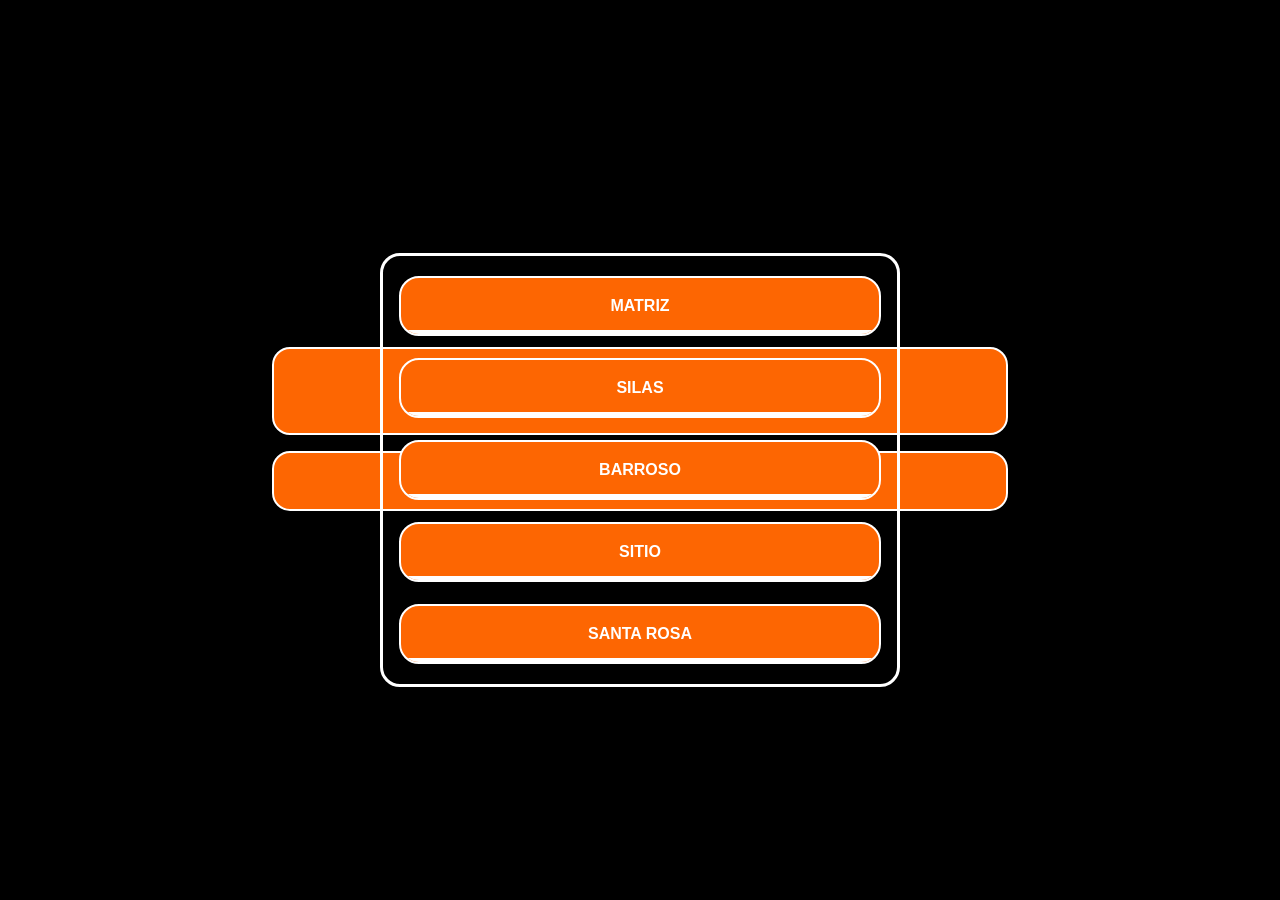
<file: index.html>
<!DOCTYPE html>
<html lang="pt-BR">
<head>
    <meta charset="UTF-8">
    <meta name="viewport" content="width=device-width, initial-scale=1.0">
    <meta name="theme-color" content="#000000">
    <title>Checklist</title>
    <link rel="stylesheet" href="src/css/global.css">
    <link rel="stylesheet" href="src/css/aba-lojas.css">
</head>
<body>
    <main>
        <section class="welcome-section" aria-label="Escolha de loja">
            <div class="painel">
                <h1>SEJA BEM VINDO</h1>
                <h2>ESCOLHA A LOJA EM QUE TRABALHA:</h2>
            </div>
            <div class="aba-lojas">
                <a href="src/html/matriz.html" onclick="localStorage.setItem('lojaSelecionada', 'MATRIZ')"><div class="palavra">MATRIZ</div></a>
                <a href="src/html/silas.html" onclick="localStorage.setItem('lojaSelecionada', 'SILAS')"><div class="palavra">SILAS</div></a>
                <a href="src/html/barroso.html" onclick="localStorage.setItem('lojaSelecionada', 'BARROSO')"><div class="palavra">BARROSO</div></a>
                <a href="src/html/sitio.html" onclick="localStorage.setItem('lojaSelecionada', 'SITIO')"><div class="palavra">SITIO</div></a>
                <a href="src/html/sta_rosa.html" onclick="localStorage.setItem('lojaSelecionada', 'STA_ROSA')"><div class="palavra">SANTA ROSA</div></a>
            </div>
        </section>
    </main>
</body>
</html>
</file>
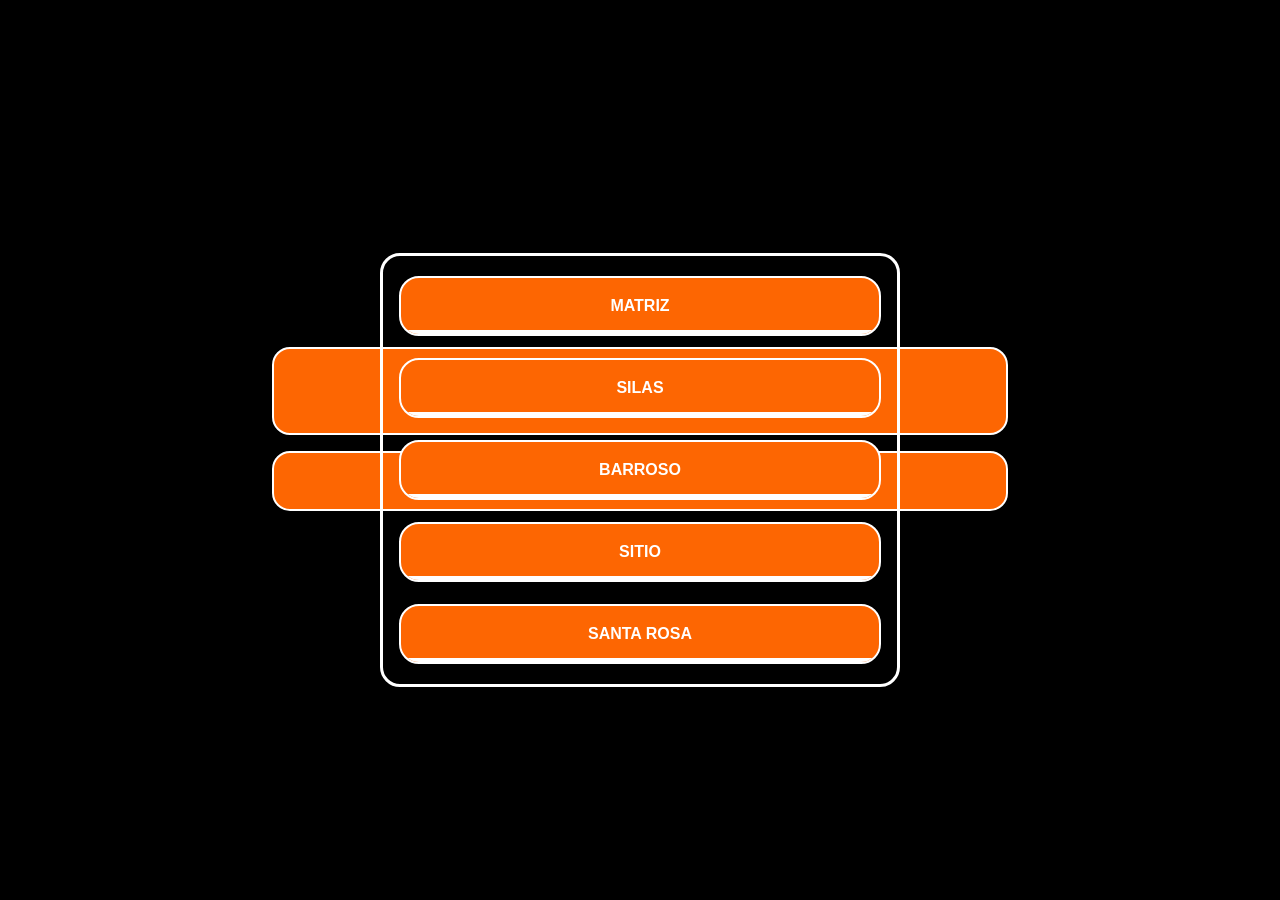
<file: checklist_motos-main/index.html>
<!DOCTYPE html>
<html lang="pt-BR">
<head>
    <meta charset="UTF-8">
    <meta name="viewport" content="width=device-width, initial-scale=1.0">
    <meta name="theme-color" content="#000000">
    <title>Checklist</title>
    <link rel="stylesheet" href="css/global.css">
    <link rel="stylesheet" href="css/aba-lojas.css">
</head>
<body>
    <main>
        <section class="welcome-section" aria-label="Escolha de loja">
            <div class="painel">
                <h1>SEJA BEM VINDO</h1>
                <h2>ESCOLHA A LOJA EM QUE TRABALHA:</h2>
            </div>
            <div class="aba-lojas">
                <a href="html/matriz.html" onclick="localStorage.setItem('lojaSelecionada', 'MATRIZ')"><div class="palavra">MATRIZ</div></a>
                <a href="html/silas.html" onclick="localStorage.setItem('lojaSelecionada', 'SILAS')"><div class="palavra">SILAS</div></a>
                <a href="html/barroso.html" onclick="localStorage.setItem('lojaSelecionada', 'BARROSO')"><div class="palavra">BARROSO</div></a>
                <a href="html/sitio.html" onclick="localStorage.setItem('lojaSelecionada', 'SITIO')"><div class="palavra">SITIO</div></a>
                <a href="html/sta_rosa.html" onclick="localStorage.setItem('lojaSelecionada', 'STA_ROSA')"><div class="palavra">SANTA ROSA</div></a>
            </div>
        </section>
    </main>
</body>
</html>
</file>
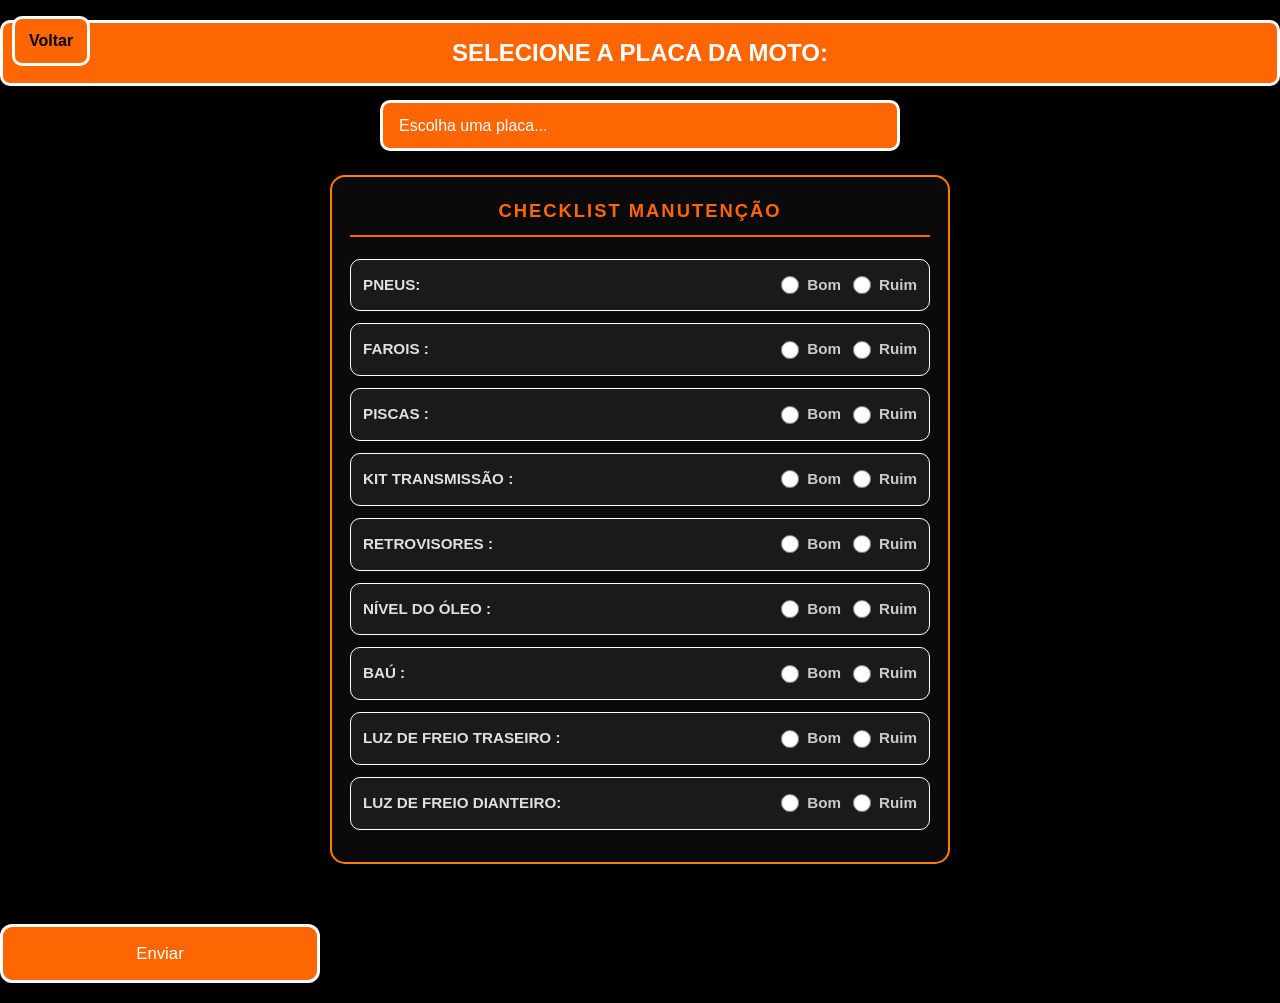
<file: checklist_motos-main/html/barroso.html>
<!DOCTYPE html>
<html lang="PT-BR">
<head>
    <meta charset="UTF-8">
    <meta name="viewport" content="width=device-width, initial-scale=1.0">
    <title>BARROSO</title>
    <link rel="stylesheet" href="../css/aba-checklist.css">
    <link rel="stylesheet" href="../css/button-voltar.css">
    <link rel="stylesheet" href="../css/button_enviar.css">
</head>
<body>
    <div class="button-voltar" onclick="window.history.back()"><strong>Voltar</strong></div>
    <H2>SELECIONE A PLACA DA MOTO:</H2>
<select id="placa" name="placa_moto" class="select-placas">
    <option value="" disabled selected>Escolha uma placa...</option>
    <option value="POH5E84">POH5E84</option>
    <option value="POC4C24">POC4C24</option>
    <option value="PNI1D31">PNI1D31</option>
    <option value="PMW1H71">PMW1H71</option>
</select>
 <div class="checklist-geral">
    <h3>Checklist Manutenção</h3>
    
    <div class="checklist-opções">
        <span class="item-name">PNEUS:</span>
        <div class="options-group">
            <label class="option-item">
                <input type="radio" name="pneus" value="bom"> Bom
            </label>
            <label class="option-item">
                <input type="radio" name="pneus" value="ruim"> Ruim
            </label>
        </div>
    </div>

    <div class="checklist-opções">
        <span class="item-name">FAROIS :</span>
        <div class="options-group">
            <label class="option-item">
                <input type="radio" name="farois" value="bom"> Bom
            </label>
            <label class="option-item">
                <input type="radio" name="farois" value="ruim"> Ruim
            </label>
        </div>
    </div>

    <div class="checklist-opções">
        <span class="item-name">PISCAS :</span>
        <div class="options-group">
            <label class="option-item">
                <input type="radio" name="piscas" value="bom"> Bom
            </label>
            <label class="option-item">
                <input type="radio" name="piscas" value="ruim"> Ruim
            </label>
        </div>
    </div>

    <div class="checklist-opções">
        <span class="item-name">KIT TRANSMISSÃO :</span>
        <div class="options-group">
            <label class="option-item">
                <input type="radio" name="transmissao" value="bom"> Bom
            </label>
            <label class="option-item">
                <input type="radio" name="transmissao" value="ruim"> Ruim
            </label>
        </div>
    </div>

    <div class="checklist-opções">
        <span class="item-name">RETROVISORES :</span>
        <div class="options-group">
            <label class="option-item">
                <input type="radio" name="retrovisores" value="bom"> Bom
            </label>
            <label class="option-item">
                <input type="radio" name="retrovisores" value="ruim"> Ruim
            </label>
        </div>
    </div>

    <div class="checklist-opções">
        <span class="item-name">NÍVEL DO ÓLEO :</span>
        <div class="options-group">
            <label class="option-item">
                <input type="radio" name="oleo" value="bom"> Bom
            </label>
            <label class="option-item">
                <input type="radio" name="oleo" value="ruim"> Ruim
            </label>
        </div>
    </div>

    <div class="checklist-opções">
        <span class="item-name">BAÚ :</span>
        <div class="options-group">
            <label class="option-item">
                <input type="radio" name="bau" value="bom"> Bom
            </label>
            <label class="option-item">
                <input type="radio" name="bau" value="ruim"> Ruim
            </label>
        </div>
    </div>

    <div class="checklist-opções">
        <span class="item-name">LUZ DE FREIO TRASEIRO :</span>
        <div class="options-group">
            <label class="option-item">
                <input type="radio" name="freio-tras" value="bom"> Bom
            </label>
            <label class="option-item">
                <input type="radio" name="freio-tras" value="ruim"> Ruim
            </label>
        </div>
    </div>

    <div class="checklist-opções">
        <span class="item-name">LUZ DE FREIO DIANTEIRO:</span>
        <div class="options-group">
            <label class="option-item">
                <input type="radio" name="freio-diant" value="bom"> Bom
            </label>
            <label class="option-item">
                <input type="radio" name="freio-diant" value="ruim"> Ruim
            </label>
        </div>
    </div>

</div>

        <div class="button-enviar" onclick="enviarChecklist()">Enviar</div>

    <script src="../js.js/app.js"></script>
    <script src="../js.js/botão_enviar.js"></script>
</body>
</html>
</file>
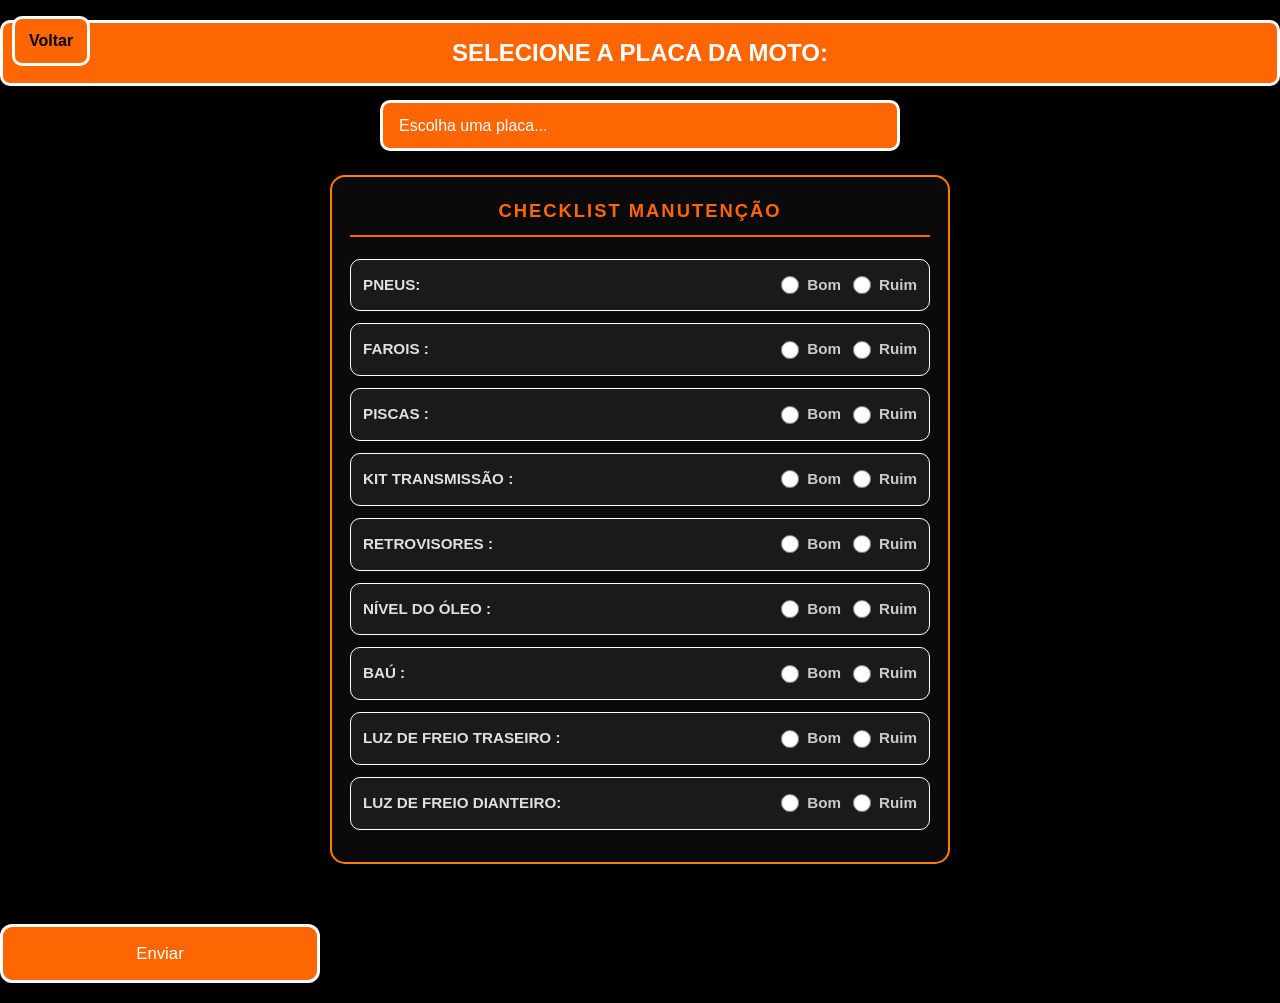
<file: checklist_motos-main/html/matriz.html>
<!DOCTYPE html>
<html lang="PT-BR">
<head>
    <meta charset="UTF-8">
    <meta name="viewport" content="width=device-width, initial-scale=1.0">
    <title>MATRIZ </title>
    <link rel="stylesheet" href="../css/aba-checklist.css">
    <link rel="stylesheet" href="../css/button-voltar.css">
    <link rel="stylesheet" href="../css/button_enviar.css">
</head>
<body>
    <div class="button-voltar" onclick="window.history.back()"><strong>Voltar</strong></div>

   
    <H2>SELECIONE A PLACA DA MOTO:</H2>
<select id="placa" name="placa_moto" class="select-placas">
    <option value="" disabled selected>Escolha uma placa...</option>
    <option value="POH5E84">POH5E84</option>
    <option value="POC4C24">POC4C24</option>
    <option value="PNI1D31">PNI1D31</option>
    <option value="PMW1H71">PMW1H71</option>
    <option value="POD4B43">POD4B43</option>
    <option value="PNG7965">PNG7965</option>
    <option value="PMU7726">PMU7726</option>
    <option value="SBR9G20">SBR9G20</option>
    <option value="PNB4912">PNB4912</option>
    <option value="ORR1913">ORR1913</option>
    <option value="PON2103">PON2103</option>
    <option value="PMR4E11">PMR4E11</option>
    <option value="OCN5632">OCN5632</option>
    <option value="POX2A52">POX2A52</option>
    <option value="SMB8J00">SMB8J00</option>
    <option value="POK9E56">POK9E56</option>
    <option value="POU0172">POU0172</option>
    <option value="RIA4E20">RIA4E20</option>
    <option value="RIA3b30">RIA4E20</option>
</select>
    
    <div class="checklist-geral">
    <h3>Checklist Manutenção</h3>
    
    <div class="checklist-opções">
        <span class="item-name">PNEUS:</span>
        <div class="options-group">
            <label class="option-item">
                <input type="radio" name="pneus" value="bom"> Bom
            </label>
            <label class="option-item">
                <input type="radio" name="pneus" value="ruim"> Ruim
            </label>
        </div>
    </div>

    <div class="checklist-opções">
        <span class="item-name">FAROIS :</span>
        <div class="options-group">
            <label class="option-item">
                <input type="radio" name="farois" value="bom"> Bom
            </label>
            <label class="option-item">
                <input type="radio" name="farois" value="ruim"> Ruim
            </label>
        </div>
    </div>

    <div class="checklist-opções">
        <span class="item-name">PISCAS :</span>
        <div class="options-group">
            <label class="option-item">
                <input type="radio" name="piscas" value="bom"> Bom
            </label>
            <label class="option-item">
                <input type="radio" name="piscas" value="ruim"> Ruim
            </label>
        </div>
    </div>

    <div class="checklist-opções">
        <span class="item-name">KIT TRANSMISSÃO :</span>
        <div class="options-group">
            <label class="option-item">
                <input type="radio" name="transmissao" value="bom"> Bom
            </label>
            <label class="option-item">
                <input type="radio" name="transmissao" value="ruim"> Ruim
            </label>
        </div>
    </div>

    <div class="checklist-opções">
        <span class="item-name">RETROVISORES :</span>
        <div class="options-group">
            <label class="option-item">
                <input type="radio" name="retrovisores" value="bom"> Bom
            </label>
            <label class="option-item">
                <input type="radio" name="retrovisores" value="ruim"> Ruim
            </label>
        </div>
    </div>

    <div class="checklist-opções">
        <span class="item-name">NÍVEL DO ÓLEO :</span>
        <div class="options-group">
            <label class="option-item">
                <input type="radio" name="oleo" value="bom"> Bom
            </label>
            <label class="option-item">
                <input type="radio" name="oleo" value="ruim"> Ruim
            </label>
        </div>
    </div>

    <div class="checklist-opções">
        <span class="item-name">BAÚ :</span>
        <div class="options-group">
            <label class="option-item">
                <input type="radio" name="bau" value="bom"> Bom
            </label>
            <label class="option-item">
                <input type="radio" name="bau" value="ruim"> Ruim
            </label>
        </div>
    </div>

    <div class="checklist-opções">
        <span class="item-name">LUZ DE FREIO TRASEIRO :</span>
        <div class="options-group">
            <label class="option-item">
                <input type="radio" name="freio-tras" value="bom"> Bom
            </label>
            <label class="option-item">
                <input type="radio" name="freio-tras" value="ruim"> Ruim
            </label>
        </div>
    </div>

    <div class="checklist-opções">
        <span class="item-name">LUZ DE FREIO DIANTEIRO:</span>
        <div class="options-group">
            <label class="option-item">
                <input type="radio" name="freio-diant" value="bom"> Bom
            </label>
            <label class="option-item">
                <input type="radio" name="freio-diant" value="ruim"> Ruim
            </label>
        </div>
    </div>

</div>

        <div class="button-enviar" onclick="enviarChecklist()">Enviar</div>

    <script src="../js.js/app.js"></script>
    <script src="../js.js/botão_enviar.js"></script>
</body>
</html>
</file>
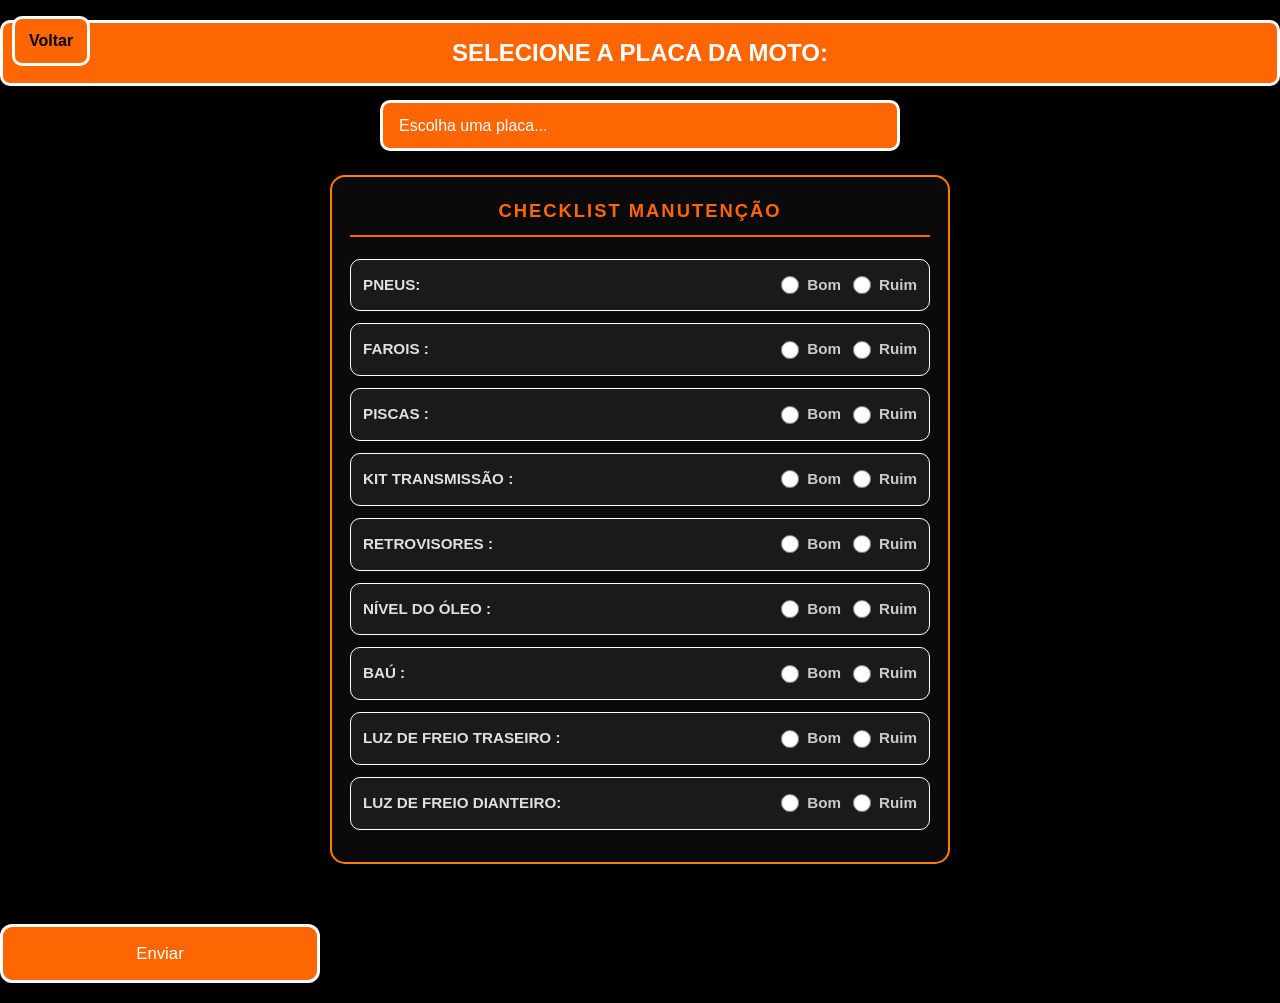
<file: checklist_motos-main/html/silas.html>
<!DOCTYPE html>
<html lang="PT-BR">
<head>
    <meta charset="UTF-8">
    <meta name="viewport" content="width=device-width, initial-scale=1.0">
    <title>SILAS</title>
    <link rel="stylesheet" href="../css/aba-checklist.css">
    <link rel="stylesheet" href="../css/button-voltar.css">
    <link rel="stylesheet" href="../css/button_enviar.css">
</head>
<body>
    <div class="button-voltar" onclick="window.history.back()"><strong>Voltar</strong></div>
    <H2>SELECIONE A PLACA DA MOTO:</H2>
<select id="placa" name="placa_moto" class="select-placas">
    <option value="" disabled selected>Escolha uma placa...</option>
    <option value="POH5E84">POH5E84</option>
    <option value="POC4C24">POC4C24</option>
    <option value="PNI1D31">PNI1D31</option>
    <option value="PMW1H71">PMW1H71</option>
</select>
 <div class="checklist-geral">
    <h3>Checklist Manutenção</h3>
    
    <div class="checklist-opções">
        <span class="item-name">PNEUS:</span>
        <div class="options-group">
            <label class="option-item">
                <input type="radio" name="pneus" value="bom"> Bom
            </label>
            <label class="option-item">
                <input type="radio" name="pneus" value="ruim"> Ruim
            </label>
        </div>
    </div>

    <div class="checklist-opções">
        <span class="item-name">FAROIS :</span>
        <div class="options-group">
            <label class="option-item">
                <input type="radio" name="farois" value="bom"> Bom
            </label>
            <label class="option-item">
                <input type="radio" name="farois" value="ruim"> Ruim
            </label>
        </div>
    </div>

    <div class="checklist-opções">
        <span class="item-name">PISCAS :</span>
        <div class="options-group">
            <label class="option-item">
                <input type="radio" name="piscas" value="bom"> Bom
            </label>
            <label class="option-item">
                <input type="radio" name="piscas" value="ruim"> Ruim
            </label>
        </div>
    </div>

    <div class="checklist-opções">
        <span class="item-name">KIT TRANSMISSÃO :</span>
        <div class="options-group">
            <label class="option-item">
                <input type="radio" name="transmissao" value="bom"> Bom
            </label>
            <label class="option-item">
                <input type="radio" name="transmissao" value="ruim"> Ruim
            </label>
        </div>
    </div>

    <div class="checklist-opções">
        <span class="item-name">RETROVISORES :</span>
        <div class="options-group">
            <label class="option-item">
                <input type="radio" name="retrovisores" value="bom"> Bom
            </label>
            <label class="option-item">
                <input type="radio" name="retrovisores" value="ruim"> Ruim
            </label>
        </div>
    </div>

    <div class="checklist-opções">
        <span class="item-name">NÍVEL DO ÓLEO :</span>
        <div class="options-group">
            <label class="option-item">
                <input type="radio" name="oleo" value="bom"> Bom
            </label>
            <label class="option-item">
                <input type="radio" name="oleo" value="ruim"> Ruim
            </label>
        </div>
    </div>

    <div class="checklist-opções">
        <span class="item-name">BAÚ :</span>
        <div class="options-group">
            <label class="option-item">
                <input type="radio" name="bau" value="bom"> Bom
            </label>
            <label class="option-item">
                <input type="radio" name="bau" value="ruim"> Ruim
            </label>
        </div>
    </div>

    <div class="checklist-opções">
        <span class="item-name">LUZ DE FREIO TRASEIRO :</span>
        <div class="options-group">
            <label class="option-item">
                <input type="radio" name="freio-tras" value="bom"> Bom
            </label>
            <label class="option-item">
                <input type="radio" name="freio-tras" value="ruim"> Ruim
            </label>
        </div>
    </div>

    <div class="checklist-opções">
        <span class="item-name">LUZ DE FREIO DIANTEIRO:</span>
        <div class="options-group">
            <label class="option-item">
                <input type="radio" name="freio-diant" value="bom"> Bom
            </label>
            <label class="option-item">
                <input type="radio" name="freio-diant" value="ruim"> Ruim
            </label>
        </div>
    </div>

</div>

        <div class="button-enviar" onclick="enviarChecklist()">Enviar</div>

    <script src="../js.js/app.js"></script>
    <script src="../js.js/botão_enviar.js"></script>
</body>
</html>
</file>
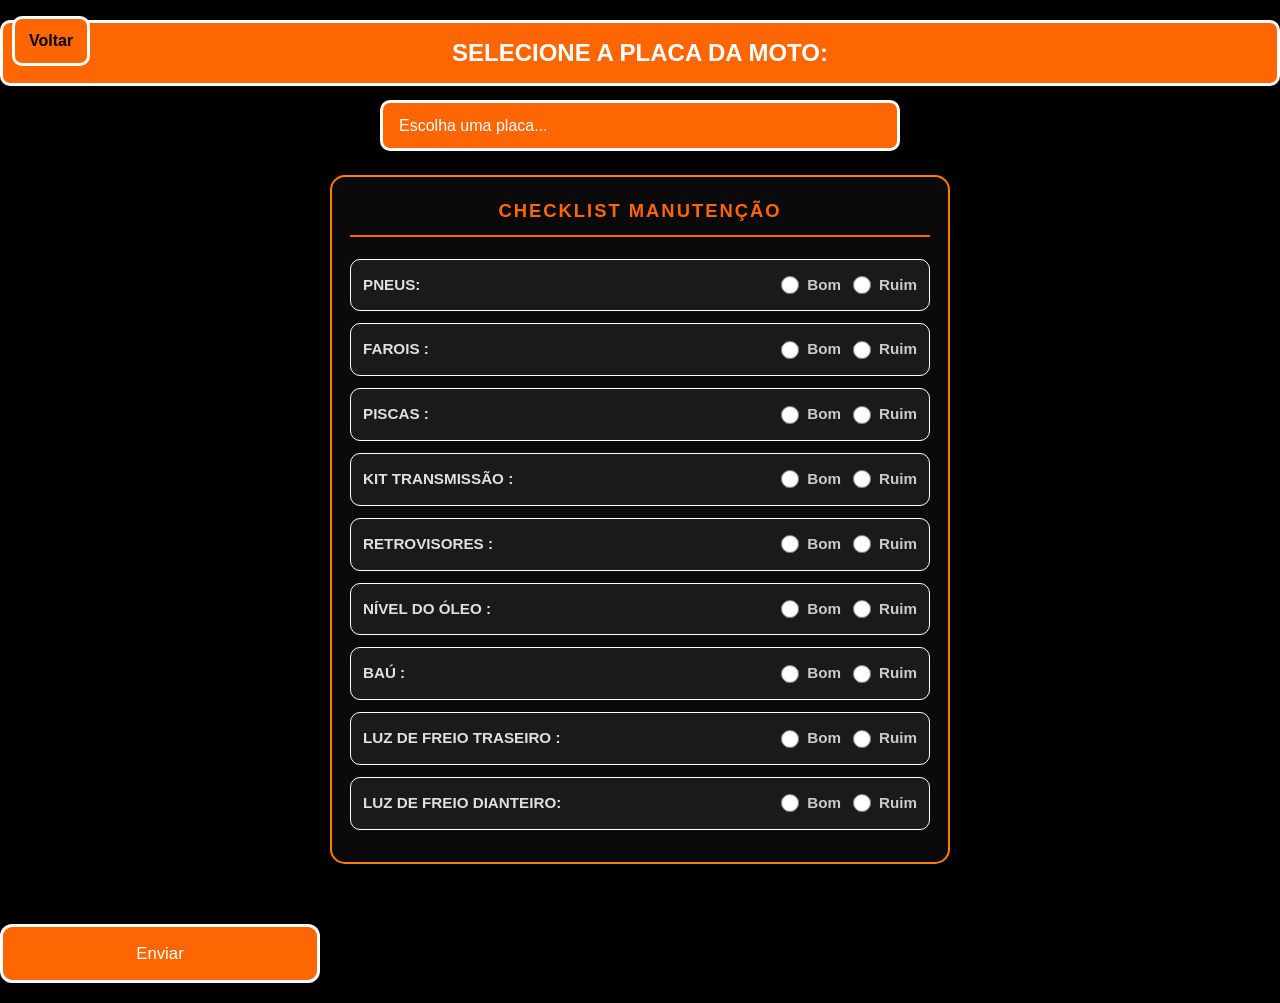
<file: checklist_motos-main/html/sitio.html>
<!DOCTYPE html>
<html lang="PT-BR">
<head>
    <meta charset="UTF-8">
    <meta name="viewport" content="width=device-width, initial-scale=1.0">
    <title>SITIO</title>
    <link rel="stylesheet" href="../css/aba-checklist.css">
    <link rel="stylesheet" href="../css/button-voltar.css">
    <link rel="stylesheet" href="../css/button_enviar.css">
</head>
<body>
    <div class="button-voltar" onclick="window.history.back()"><strong>Voltar</strong></div>
    <H2>SELECIONE A PLACA DA MOTO:</H2>
<select id="placa" name="placa_moto" class="select-placas">
    <option value="" disabled selected>Escolha uma placa...</option>
    <option value="SAX7H51">SAX7H51</option>
    <option value="POU5G33">POU5G33</option>
    <option value="RID1J23">RID1J23</option>
    <option value="NUO6A84">NUO6A84</option>
    <option value="RIA5G70">RIA5G70</option>
    <option value="POE1H71">POE1H71</option>
    <option value="SBM0H10">SBM0H10</option>
    <option value="POD1103">POD1103</option>
    <option value="PNG7945">PNG7945</option>
    <option value="RIA7H19">RIA7H19</option>
    <option value="RIA7J09">RIA7J09</option>
    <option value="POU5L03">POU5L03</option>
    <option value="PNN4862">PNN4862</option>
    <option value="POV0J43">POV0J43</option>
</select>
 <div class="checklist-geral">
    <h3>Checklist Manutenção</h3>
    
    <div class="checklist-opções">
        <span class="item-name">PNEUS:</span>
        <div class="options-group">
            <label class="option-item">
                <input type="radio" name="pneus" value="bom"> Bom
            </label>
            <label class="option-item">
                <input type="radio" name="pneus" value="ruim"> Ruim
            </label>
        </div>
    </div>

    <div class="checklist-opções">
        <span class="item-name">FAROIS :</span>
        <div class="options-group">
            <label class="option-item">
                <input type="radio" name="farois" value="bom"> Bom
            </label>
            <label class="option-item">
                <input type="radio" name="farois" value="ruim"> Ruim
            </label>
        </div>
    </div>

    <div class="checklist-opções">
        <span class="item-name">PISCAS :</span>
        <div class="options-group">
            <label class="option-item">
                <input type="radio" name="piscas" value="bom"> Bom
            </label>
            <label class="option-item">
                <input type="radio" name="piscas" value="ruim"> Ruim
            </label>
        </div>
    </div>

    <div class="checklist-opções">
        <span class="item-name">KIT TRANSMISSÃO :</span>
        <div class="options-group">
            <label class="option-item">
                <input type="radio" name="transmissao" value="bom"> Bom
            </label>
            <label class="option-item">
                <input type="radio" name="transmissao" value="ruim"> Ruim
            </label>
        </div>
    </div>

    <div class="checklist-opções">
        <span class="item-name">RETROVISORES :</span>
        <div class="options-group">
            <label class="option-item">
                <input type="radio" name="retrovisores" value="bom"> Bom
            </label>
            <label class="option-item">
                <input type="radio" name="retrovisores" value="ruim"> Ruim
            </label>
        </div>
    </div>

    <div class="checklist-opções">
        <span class="item-name">NÍVEL DO ÓLEO :</span>
        <div class="options-group">
            <label class="option-item">
                <input type="radio" name="oleo" value="bom"> Bom
            </label>
            <label class="option-item">
                <input type="radio" name="oleo" value="ruim"> Ruim
            </label>
        </div>
    </div>

    <div class="checklist-opções">
        <span class="item-name">BAÚ :</span>
        <div class="options-group">
            <label class="option-item">
                <input type="radio" name="bau" value="bom"> Bom
            </label>
            <label class="option-item">
                <input type="radio" name="bau" value="ruim"> Ruim
            </label>
        </div>
    </div>

    <div class="checklist-opções">
        <span class="item-name">LUZ DE FREIO TRASEIRO :</span>
        <div class="options-group">
            <label class="option-item">
                <input type="radio" name="freio-tras" value="bom"> Bom
            </label>
            <label class="option-item">
                <input type="radio" name="freio-tras" value="ruim"> Ruim
            </label>
        </div>
    </div>

    <div class="checklist-opções">
        <span class="item-name">LUZ DE FREIO DIANTEIRO:</span>
        <div class="options-group">
            <label class="option-item">
                <input type="radio" name="freio-diant" value="bom"> Bom
            </label>
            <label class="option-item">
                <input type="radio" name="freio-diant" value="ruim"> Ruim
            </label>
        </div>
    </div>

</div>

        <div class="button-enviar" onclick="enviarChecklist()">Enviar</div>

    <script src="../js.js/app.js"></script>
    <script src="../js.js/botão_enviar.js"></script>
</body>
</html>
</file>
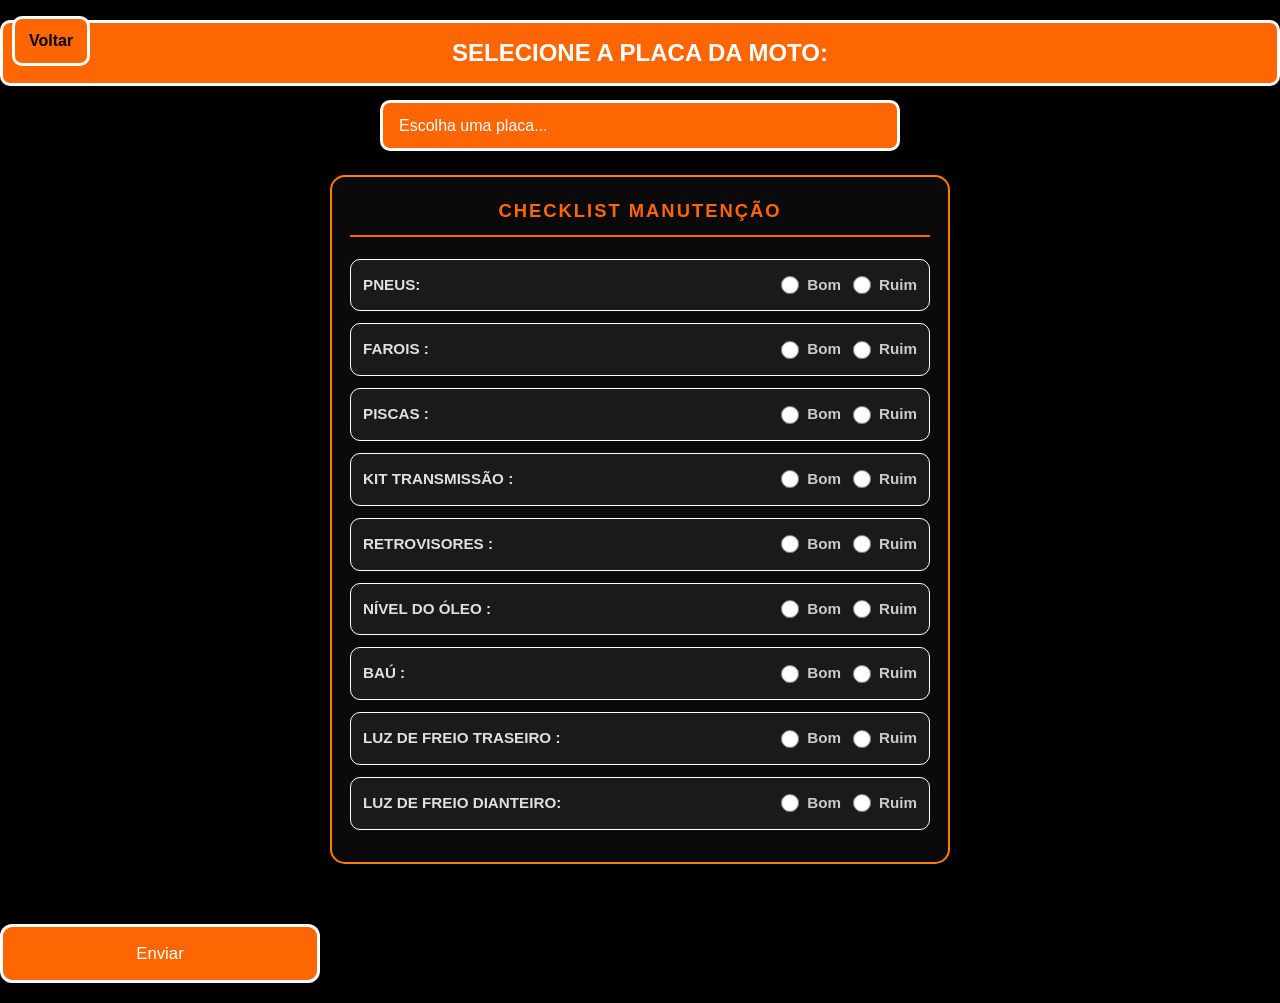
<file: checklist_motos-main/html/sta_rosa.html>
<!DOCTYPE html>
<html lang="PT-BR">
<head>
    <meta charset="UTF-8">
    <meta name="viewport" content="width=device-width, initial-scale=1.0">
    <title>STA ROSA</title>
    <link rel="stylesheet" href="../css/aba-checklist.css">
    <link rel="stylesheet" href="../css/button-voltar.css">
    <link rel="stylesheet" href="../css/button_enviar.css">
</head>
<body>
    <div class="button-voltar" onclick="window.history.back()"><strong>Voltar</strong></div>
    <H2>SELECIONE A PLACA DA MOTO:</H2>
<select id="placa" name="placa_moto" class="select-placas">
    <option value="" disabled selected>Escolha uma placa...</option>
    <option value="POH5E84">POH5E84</option>
    <option value="POC4C24">POC4C24</option>
    <option value="PNI1D31">PNI1D31</option>
    <option value="PMW1H71">PMW1H71</option>
</select>
 <div class="checklist-geral">
    <h3>Checklist Manutenção</h3>
    
    <div class="checklist-opções">
        <span class="item-name">PNEUS:</span>
        <div class="options-group">
            <label class="option-item">
                <input type="radio" name="pneus" value="bom"> Bom
            </label>
            <label class="option-item">
                <input type="radio" name="pneus" value="ruim"> Ruim
            </label>
        </div>
    </div>

    <div class="checklist-opções">
        <span class="item-name">FAROIS :</span>
        <div class="options-group">
            <label class="option-item">
                <input type="radio" name="farois" value="bom"> Bom
            </label>
            <label class="option-item">
                <input type="radio" name="farois" value="ruim"> Ruim
            </label>
        </div>
    </div>

    <div class="checklist-opções">
        <span class="item-name">PISCAS :</span>
        <div class="options-group">
            <label class="option-item">
                <input type="radio" name="piscas" value="bom"> Bom
            </label>
            <label class="option-item">
                <input type="radio" name="piscas" value="ruim"> Ruim
            </label>
        </div>
    </div>

    <div class="checklist-opções">
        <span class="item-name">KIT TRANSMISSÃO :</span>
        <div class="options-group">
            <label class="option-item">
                <input type="radio" name="transmissao" value="bom"> Bom
            </label>
            <label class="option-item">
                <input type="radio" name="transmissao" value="ruim"> Ruim
            </label>
        </div>
    </div>

    <div class="checklist-opções">
        <span class="item-name">RETROVISORES :</span>
        <div class="options-group">
            <label class="option-item">
                <input type="radio" name="retrovisores" value="bom"> Bom
            </label>
            <label class="option-item">
                <input type="radio" name="retrovisores" value="ruim"> Ruim
            </label>
        </div>
    </div>

    <div class="checklist-opções">
        <span class="item-name">NÍVEL DO ÓLEO :</span>
        <div class="options-group">
            <label class="option-item">
                <input type="radio" name="oleo" value="bom"> Bom
            </label>
            <label class="option-item">
                <input type="radio" name="oleo" value="ruim"> Ruim
            </label>
        </div>
    </div>

    <div class="checklist-opções">
        <span class="item-name">BAÚ :</span>
        <div class="options-group">
            <label class="option-item">
                <input type="radio" name="bau" value="bom"> Bom
            </label>
            <label class="option-item">
                <input type="radio" name="bau" value="ruim"> Ruim
            </label>
        </div>
    </div>

    <div class="checklist-opções">
        <span class="item-name">LUZ DE FREIO TRASEIRO :</span>
        <div class="options-group">
            <label class="option-item">
                <input type="radio" name="freio-tras" value="bom"> Bom
            </label>
            <label class="option-item">
                <input type="radio" name="freio-tras" value="ruim"> Ruim
            </label>
        </div>
    </div>

    <div class="checklist-opções">
        <span class="item-name">LUZ DE FREIO DIANTEIRO:</span>
        <div class="options-group">
            <label class="option-item">
                <input type="radio" name="freio-diant" value="bom"> Bom
            </label>
            <label class="option-item">
                <input type="radio" name="freio-diant" value="ruim"> Ruim
            </label>
        </div>
    </div>

</div>

        <div class="button-enviar" onclick="enviarChecklist()">Enviar</div>

    <script src="../js.js/app.js"></script>
    <script src="../js.js/botão_enviar.js"></script>    
</body>
</html>
</file>
<file: src/css/global.css>
* {
    margin: 0;
    padding: 0;
    box-sizing: border-box;
}

html {
    font-family: 'Segoe UI', Tahoma, Geneva, Verdana, sans-serif;
    font-size: 16px;
    scroll-behavior: smooth;
}

body {
    min-height: 100vh;
    background-color: #000000;
    color: #ffffff;
    line-height: 1.5;
    -webkit-text-size-adjust: 100%;
    text-rendering: optimizeLegibility;
    padding: 0;
}

img,
svg {
    max-width: 100%;
    height: auto;
    display: block;
}

button,
input,
select,
textarea {
    font: inherit;
}

main {
    min-height: 100vh;
}

.welcome-section {
    display: flex;
    flex-direction: column;
    align-items: center;
    justify-content: center;
    padding: 24px 14px 32px;
    min-height: 100vh;
}

.painel {
    width: min(760px, 100%);
    margin: 0 auto 24px;
    padding: 16px 12px 10px;
    text-align: center;
}

.painel h1,
.painel h2 {
    margin: 0 auto 16px;
    max-width: 100%;
}

.painel h1 {
    display: inline-flex;
    justify-content: center;
    align-items: center;
    width: 100%;
    min-height: 72px;
    border-radius: 18px;
    border: 2px solid white;
    padding: 18px 18px;
    background-color: #fd6602;
    color: white;
    font-size: clamp(1.4rem, 4vw, 2rem);
}

.painel h2 {
    display: inline-flex;
    justify-content: center;
    width: 100%;
    padding: 12px 16px;
    background-color: #fd6602;
    border: 2px solid white;
    border-radius: 18px;
    color: white;
    font-size: clamp(1rem, 3vw, 1.35rem);
}

@media (max-width: 480px) {
    .painel {
        padding: 18px 12px 20px;
    }

    .painel h1 {
        padding: 16px 14px;
    }

    .painel h2 {
        padding: 10px 14px;
        font-size: 1.1rem;
    }
}
</file>
<file: src/css/aba-lojas.css>
.aba-lojas {
    position: fixed;
    margin-top: 20px;
    left: 50%;
    top: 50%;
    transform: translate(-50%, -50%);
    width: min(520px, 90vw);
    max-height: 90vh;
    padding: 16px;
    border: 3px solid white;
    border-radius: 20px;
    overflow-y: auto;
    box-sizing: border-box;
    display: flex;
    flex-direction: column;
    align-items: center;
    gap: 14px;
    font-family: 'Arial', Helvetica, sans-serif;
}

.aba-lojas a {
    display: block;
    width: 100%;
}

.aba-lojas .palavra,
.aba-lojas .item {
    display: block;
    margin: 4px auto;
    padding: 16px 18px;
    border: 2px solid white;
    border-radius: 20px;
    background: rgb(253, 102, 2);
    position: relative;
    overflow: hidden;
    color: #ffffff;
    font-weight: 700;
    font-size: 1rem;
    min-height: 54px;
    width: 100%;
    box-sizing: border-box;
    text-align: center;
    cursor: pointer;
    transition: transform 140ms ease, box-shadow 180ms ease, background 120ms ease;
    -webkit-tap-highlight-color: transparent;
}

.aba-lojas .palavra::after,
.aba-lojas .item::after {
    content: "";
    position: absolute;
    left: 2px;
    right: 2px;
    bottom: -10px;
    height: 14px;
    background: #ffffff;
    border-bottom-left-radius: 16px;
    border-bottom-right-radius: 16px;
    box-shadow: 0 2px 0 rgba(0, 0, 0, 0.08);
}

.aba-lojas a {
    text-decoration: none;
    color: inherit;
}

.aba-lojas a:focus,
.aba-lojas a:active,
.aba-lojas a:visited {
    outline: none;
}

@media (hover: hover) {
    .aba-lojas .palavra:hover {
        transform: translateY(-4px) scale(1.02);
        box-shadow: 0 10px 26px rgba(0, 0, 0, 0.18);
    }
}

@media (hover: none) {
    .aba-lojas .palavra:active {
        transform: scale(1.035);
    }
}

.aba-lojas .palavra:active,
.aba-lojas .palavra:focus {
    box-shadow: 0 8px 20px rgba(0, 0, 0, 0.16);
    transform: scale(1.035);
}

@media (max-width: 600px) {
    .aba-lojas {
        position: static;
        transform: none;
        top: auto;
        left: auto;
        margin: 0 auto;
        width: min(100%, 92vw);
        max-height: none;
        padding: 16px;
    }

    .aba-lojas .palavra {
        font-size: 1.05rem;
        padding: 16px;
    }
}

.aba-lojas p {
    margin: 0;
    padding: 0;
}
</file>
<file: checklist_motos-main/css/global.css>
* {
    margin: 0;
    padding: 0;
    box-sizing: border-box;
}

html {
    font-family: 'Segoe UI', Tahoma, Geneva, Verdana, sans-serif;
    font-size: 16px;
    scroll-behavior: smooth;
}

body {
    min-height: 100vh;
    background-color: #000000;
    color: #ffffff;
    line-height: 1.5;
    -webkit-text-size-adjust: 100%;
    text-rendering: optimizeLegibility;
    padding: 0;
}

img,
svg {
    max-width: 100%;
    height: auto;
    display: block;
}

button,
input,
select,
textarea {
    font: inherit;
}

main {
    min-height: 100vh;
}

.welcome-section {
    display: flex;
    flex-direction: column;
    align-items: center;
    justify-content: center;
    padding: 24px 14px 32px;
    min-height: 100vh;
}

.painel {
    width: min(760px, 100%);
    margin: 0 auto 24px;
    padding: 16px 12px 10px;
    text-align: center;
}

.painel h1,
.painel h2 {
    margin: 0 auto 16px;
    max-width: 100%;
}

.painel h1 {
    display: inline-flex;
    justify-content: center;
    align-items: center;
    width: 100%;
    min-height: 72px;
    border-radius: 18px;
    border: 2px solid white;
    padding: 18px 18px;
    background-color: #fd6602;
    color: white;
    font-size: clamp(1.4rem, 4vw, 2rem);
}

.painel h2 {
    display: inline-flex;
    justify-content: center;
    width: 100%;
    padding: 12px 16px;
    background-color: #fd6602;
    border: 2px solid white;
    border-radius: 18px;
    color: white;
    font-size: clamp(1rem, 3vw, 1.35rem);
}

@media (max-width: 480px) {
    .painel {
        padding: 18px 12px 20px;
    }

    .painel h1 {
        padding: 16px 14px;
    }

    .painel h2 {
        padding: 10px 14px;
        font-size: 1.1rem;
    }
}
</file>
<file: checklist_motos-main/css/aba-lojas.css>
.aba-lojas {
    position: fixed;
    margin-top: 20px;
    left: 50%;
    top: 50%;
    transform: translate(-50%, -50%);
    width: min(520px, 90vw);
    max-height: 90vh;
    padding: 16px;
    border: 3px solid white;
    border-radius: 20px;
    overflow-y: auto;
    box-sizing: border-box;
    display: flex;
    flex-direction: column;
    align-items: center;
    gap: 14px;
    font-family: 'Arial', Helvetica, sans-serif;
}

.aba-lojas a {
    display: block;
    width: 100%;
}

.aba-lojas .palavra,
.aba-lojas .item {
    display: block;
    margin: 4px auto;
    padding: 16px 18px;
    border: 2px solid white;
    border-radius: 20px;
    background: rgb(253, 102, 2);
    position: relative;
    overflow: hidden;
    color: #ffffff;
    font-weight: 700;
    font-size: 1rem;
    min-height: 54px;
    width: 100%;
    box-sizing: border-box;
    text-align: center;
    cursor: pointer;
    transition: transform 140ms ease, box-shadow 180ms ease, background 120ms ease;
    -webkit-tap-highlight-color: transparent;
}

.aba-lojas .palavra::after,
.aba-lojas .item::after {
    content: "";
    position: absolute;
    left: 2px;
    right: 2px;
    bottom: -10px;
    height: 14px;
    background: #ffffff;
    border-bottom-left-radius: 16px;
    border-bottom-right-radius: 16px;
    box-shadow: 0 2px 0 rgba(0, 0, 0, 0.08);
}

.aba-lojas a {
    text-decoration: none;
    color: inherit;
}

.aba-lojas a:focus,
.aba-lojas a:active,
.aba-lojas a:visited {
    outline: none;
}

@media (hover: hover) {
    .aba-lojas .palavra:hover {
        transform: translateY(-4px) scale(1.02);
        box-shadow: 0 10px 26px rgba(0, 0, 0, 0.18);
    }
}

@media (hover: none) {
    .aba-lojas .palavra:active {
        transform: scale(1.035);
    }
}

.aba-lojas .palavra:active,
.aba-lojas .palavra:focus {
    box-shadow: 0 8px 20px rgba(0, 0, 0, 0.16);
    transform: scale(1.035);
}

@media (max-width: 600px) {
    .aba-lojas {
        position: static;
        transform: none;
        top: auto;
        left: auto;
        margin: 0 auto;
        width: min(100%, 92vw);
        max-height: none;
        padding: 16px;
    }

    .aba-lojas .palavra {
        font-size: 1.05rem;
        padding: 16px;
    }
}

.aba-lojas p {
    margin: 0;
    padding: 0;
}
</file>
<file: checklist_motos-main/css/aba-checklist.css>
/* Reset básico para garantir que o layout fique igual em todos os navegadores */
* {
    margin: 0;
    padding: 0;
    box-sizing: border-box;
}

body {
    background-color: #000000;
    color: #ffffff;
    font-family: 'Segoe UI', Tahoma, Geneva, Verdana, sans-serif;
    line-height: 1.5;
    min-height: 100vh;
}

.checklist-geral {
    width: min(100%, 620px);
    margin: 24px auto 40px auto;
    padding: 20px 18px;
    border: 2px solid #ff7d03;
    border-radius: 15px;
    background-color: #0a0a0a;
}

h3 {
    text-align: center;
    color: #ff6600;
    text-transform: uppercase;
    letter-spacing: 2px;
    margin-bottom: 22px;
    border-bottom: 2px solid #ff6600;
    padding-bottom: 10px;
    font-size: 1.15rem;
}

.checklist-opções {
    display: flex;
    justify-content: space-between;
    align-items: center;
    gap: 10px;
    padding: 14px 12px;
    margin-bottom: 12px;
    background-color: #1a1a1a;
    border-radius: 10px;
    border: 1px solid #ffffff;
    transition: border-color 0.3s ease, background-color 0.3s ease;
}

.checklist-opções:hover {
    border-color: #ff6600;
}

.item-name {
    font-size: 0.95rem;
    font-weight: 800;
    color: #e0e0e0;
    text-align: left;
    flex: 1 1 40%;
    min-width: 140px;
}

.options-group {
    display: flex;
    gap: 12px;
    justify-content: flex-end;
    flex: 1 1 55%;
    flex-wrap: wrap;
}

.option-item {
    display: flex;
    align-items: center;
    cursor: pointer;
    font-size: 0.95rem;
    color: #ccc;
    transition: color 0.2s ease;
}

.option-item:hover {
    color: #ff6600;
}

h3,
.item-name,
.option-item {
    font-weight: 800;
}

.option-item input[type="radio"] {
    accent-color: #ff6600;
    margin-right: 8px;
    width: 18px;
    height: 18px;
    cursor: pointer;
}

h2 {
    display: block;
    margin: 20px auto 10px auto;
    width: min(100%, 100%);
    padding: 12px 16px;
    background-color: rgb(253, 102, 2);
    color: white;
    border-radius: 10px;
    font-size: clamp(1.1rem, 3vw, 1.5rem);
    border: 3px solid white;
    text-align: center;
}

#placa {
    display: block;
    margin: 14px auto 22px auto;
    width: min(100%, 100%);
    max-width: 520px;
    padding: 14px 16px;
    background-color: rgb(253, 102, 2);
    color: white;
    border-radius: 10px;
    cursor: pointer;
    font-size: 1rem;
    border: 3px solid white;
    appearance: none;
}

#placa option {
    color: #000;
}

@media (max-width: 540px) {
    .checklist-geral {
        margin: 18px auto 28px auto;
        padding: 16px 14px;
    }

    .checklist-opções {
        flex-direction: column;
        align-items: flex-start;
        gap: 10px;
    }

    .item-name {
        text-align: left;
        width: 100%;
    }

    .options-group {
        justify-content: space-between;
        width: 100%;
    }

    h2,
    #placa {
        font-size: 1rem;
        padding: 12px 14px;
    }
}
</file>
<file: checklist_motos-main/css/button-voltar.css>
.button-voltar {
    position: fixed;
    top: 16px;
    left: 12px;
    min-width: 72px;
    height: auto;
    padding: 10px 14px;
    background-color: rgb(253, 102, 2);
    color: rgb(0, 0, 0);
    border-radius: 10px;
    cursor: pointer;
    font-size: 1rem;
    z-index: 1000;
    border: 3px solid rgb(255, 255, 255);
    justify-content: center;
    text-align: center;
    font-family: 'Arial', Helvetica, sans-serif;
    display: inline-flex;
    align-items: center;
    gap: 6px;
}

@media (max-width: 520px) {
    .button-voltar {
        left: 10px;
        top: 10px;
        padding: 10px 12px;
        font-size: 0.95rem;
    }
}
</file>
<file: checklist_motos-main/css/button_enviar.css>
.button-enviar {
    display: inline-flex;
    justify-content: center;
    align-items: center;
    margin: 20px auto;
    width: min(320px, 100%);
    padding: 14px 26px;
    background-color: rgb(253, 102, 2);
    color: white;
    border-radius: 12px;
    cursor: pointer;
    font-size: 1.05rem;
    border: 3px solid white;
    text-align: center;
}

@media (max-width: 520px) {
    .button-enviar {
        width: 100%;
        max-width: 360px;
        font-size: 1rem;
        padding: 14px 18px;
    }
}
</file>
